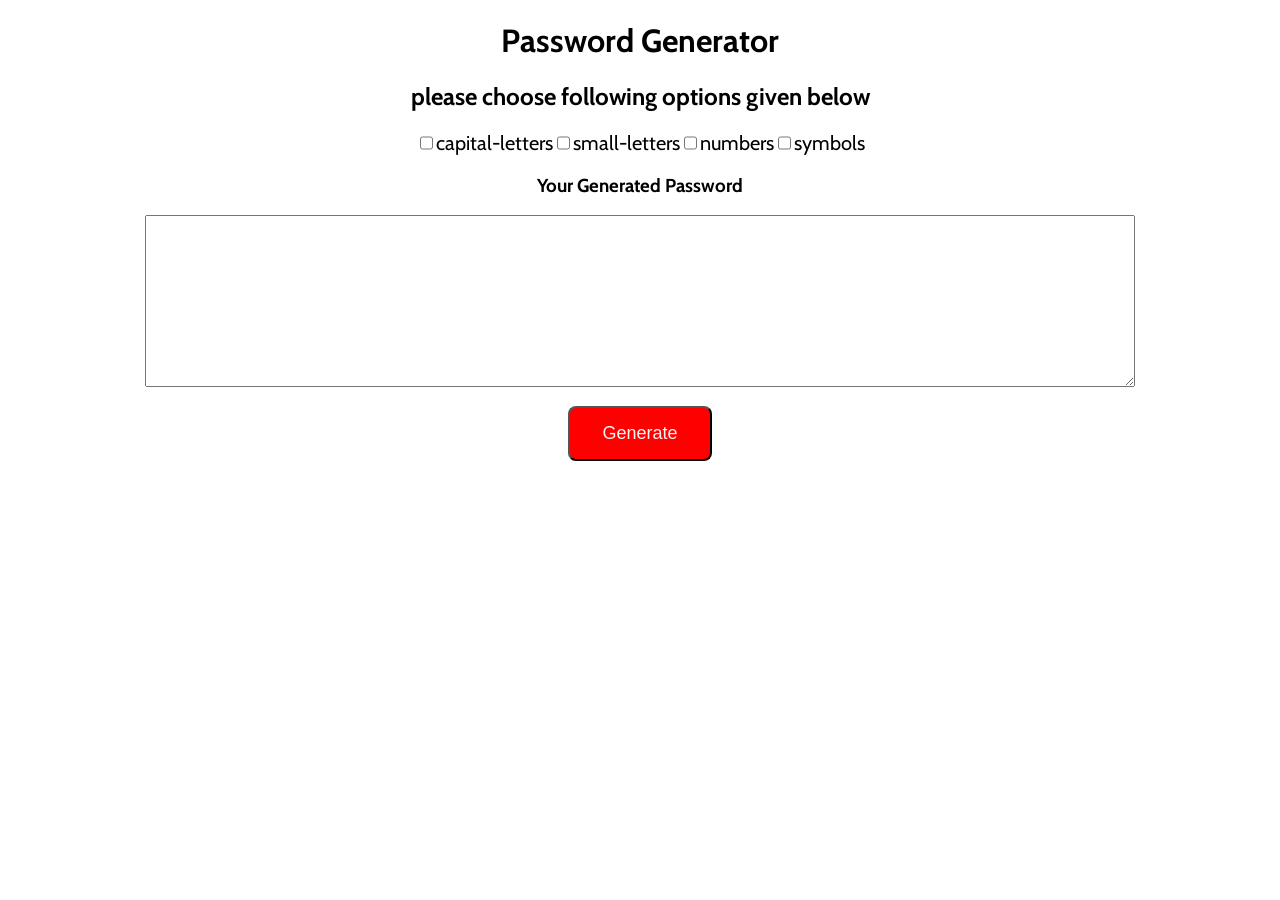
<file: index.html>
<!DOCTYPE html>
<html lang="en">
<head>
    <meta charset="UTF-8">
    <meta name="viewport" content="width=device-width, initial-scale=1.0">
    <meta http-equiv="X-UA-Compatible" content="ie=edge">
    <title>Password Generatorg</title>
    <link rel="stylesheet" href="passwordStyle.css">
    <link href="https://fonts.googleapis.com/css?family=Cabin&display=swap" rel="stylesheet">
   <script type="text/javascript" src="passwordScript.js"></script>
 
</head>
<body id='body'> 
    <div class="header">
        <h1 id="h1">Password Generator</h1>
    </div>
    <div class="header">
        <h2 id="h2">please choose following options given below</h2>
    </div>
    <div class="container">
        <input type="checkbox" class="checks" value="capital-letters" id="cb1"> capital-letters <br>

        <input type="checkbox" class="checks" value="small-letters" id="cb2"> small-letters <br>

        <input type="checkbox" class="checks" value="numbers" id="cb3"> numbers <br>

        <input type="checkbox" class="checks" value="symbols" id="cb4"> symbols <br>
    </div> 
        <div class="header">
             <h3>Your Generated Password </h3>
        </div>
    <section id="displayPassword">
        <textarea id='textArea' > </textarea> <br>
        <div>
            <button id="gnrBtn" type="button" class="btn" onclick="generatePass();"  >Generate</button> <br>
        </div>
    </section>
    
</body>
</html>
</file>
<file: passwordStyle.css>
#body{
    font-family: 'Cabin', sans-serif;
}
#displayPassword
{
    display:flex;
    flex-direction: column;
    align-items: center;
    justify-content: center;
    
}
#textArea
{
    font-size: 20px;
    padding: 20px;
    width:75%;
    height: 130px;
    text-align: center;    
}
.btn{
    
    padding: 15px 32px;
    text-align: center;
    background-color: red;
    border-radius: 8px;
    font-size: 18px;
    color: whitesmoke;
}

.header
{
    text-align: center;
    border-block: 20px;
    
}
.container{
    display: flex;
    justify-content: center;
    font-size: 20px;
    margin-left: auto;
    margin-right: auto;
    text-align: center;
    
   
}
</file>
